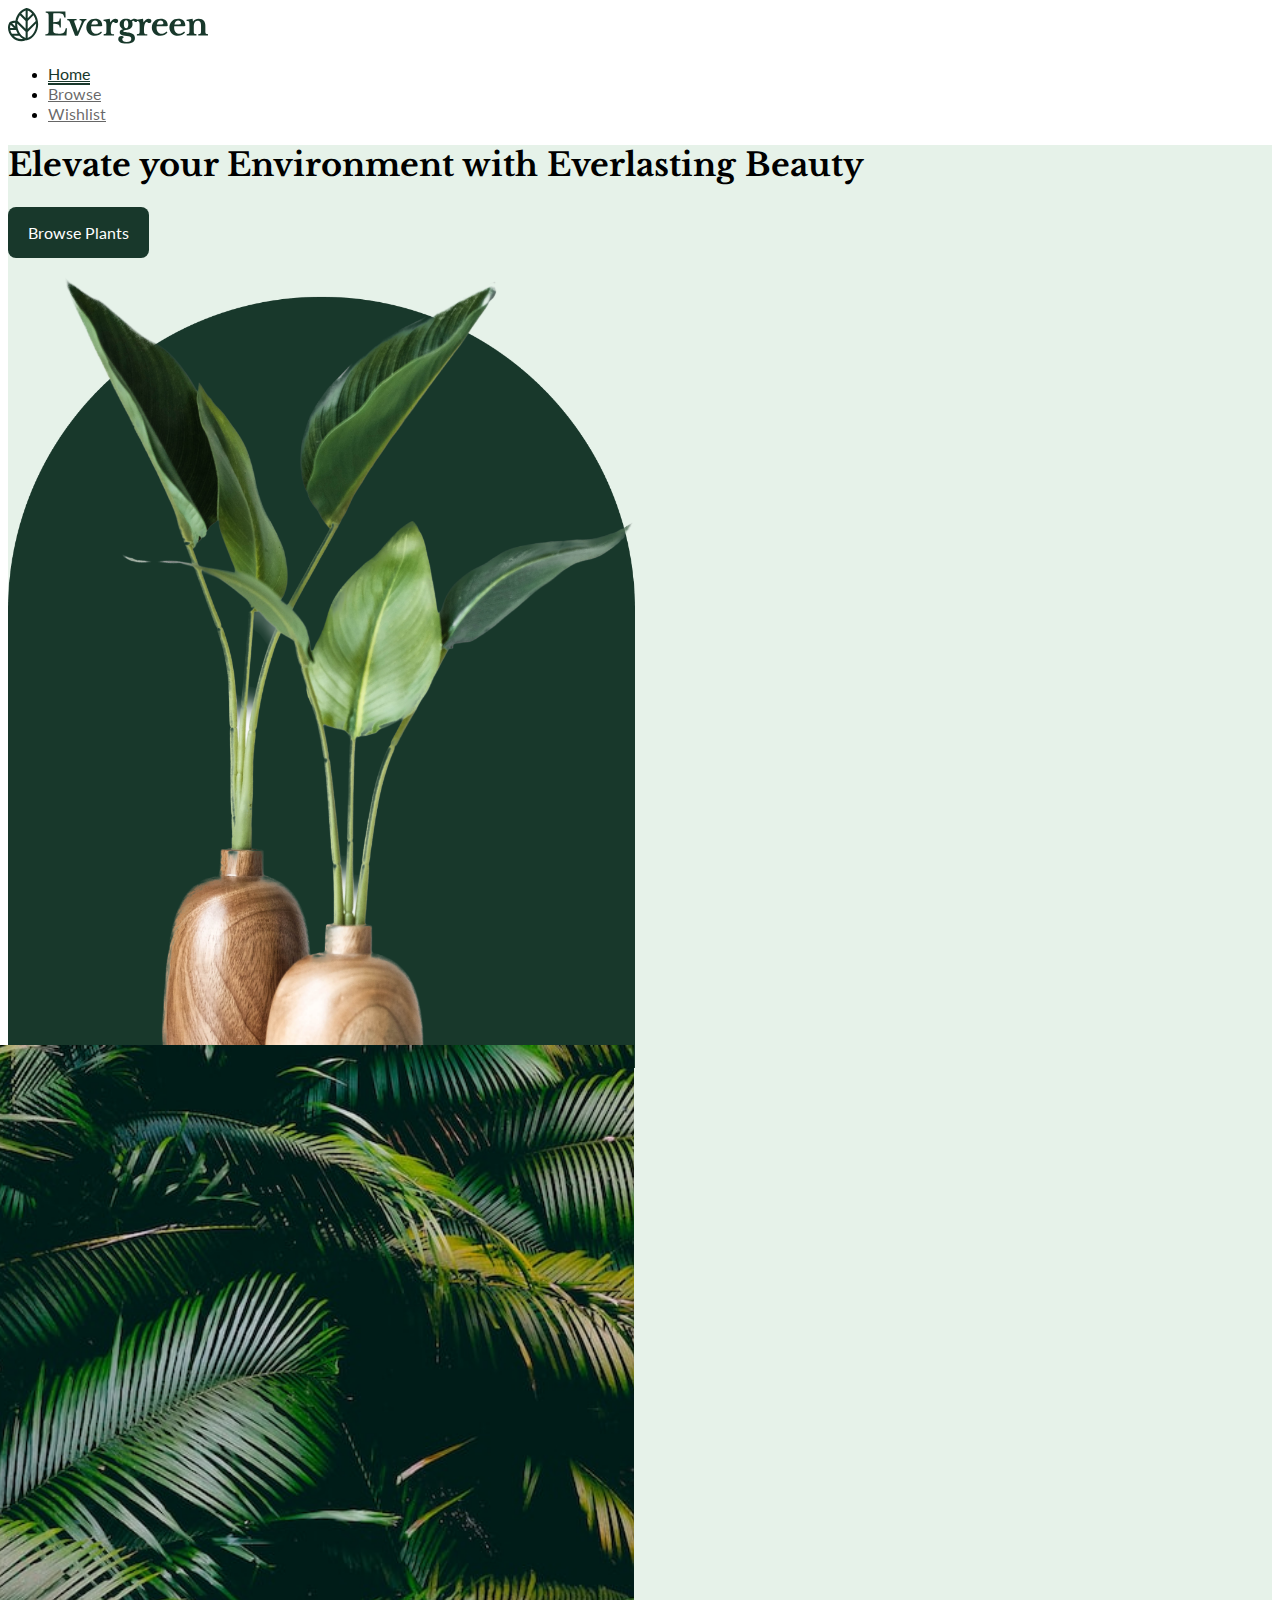
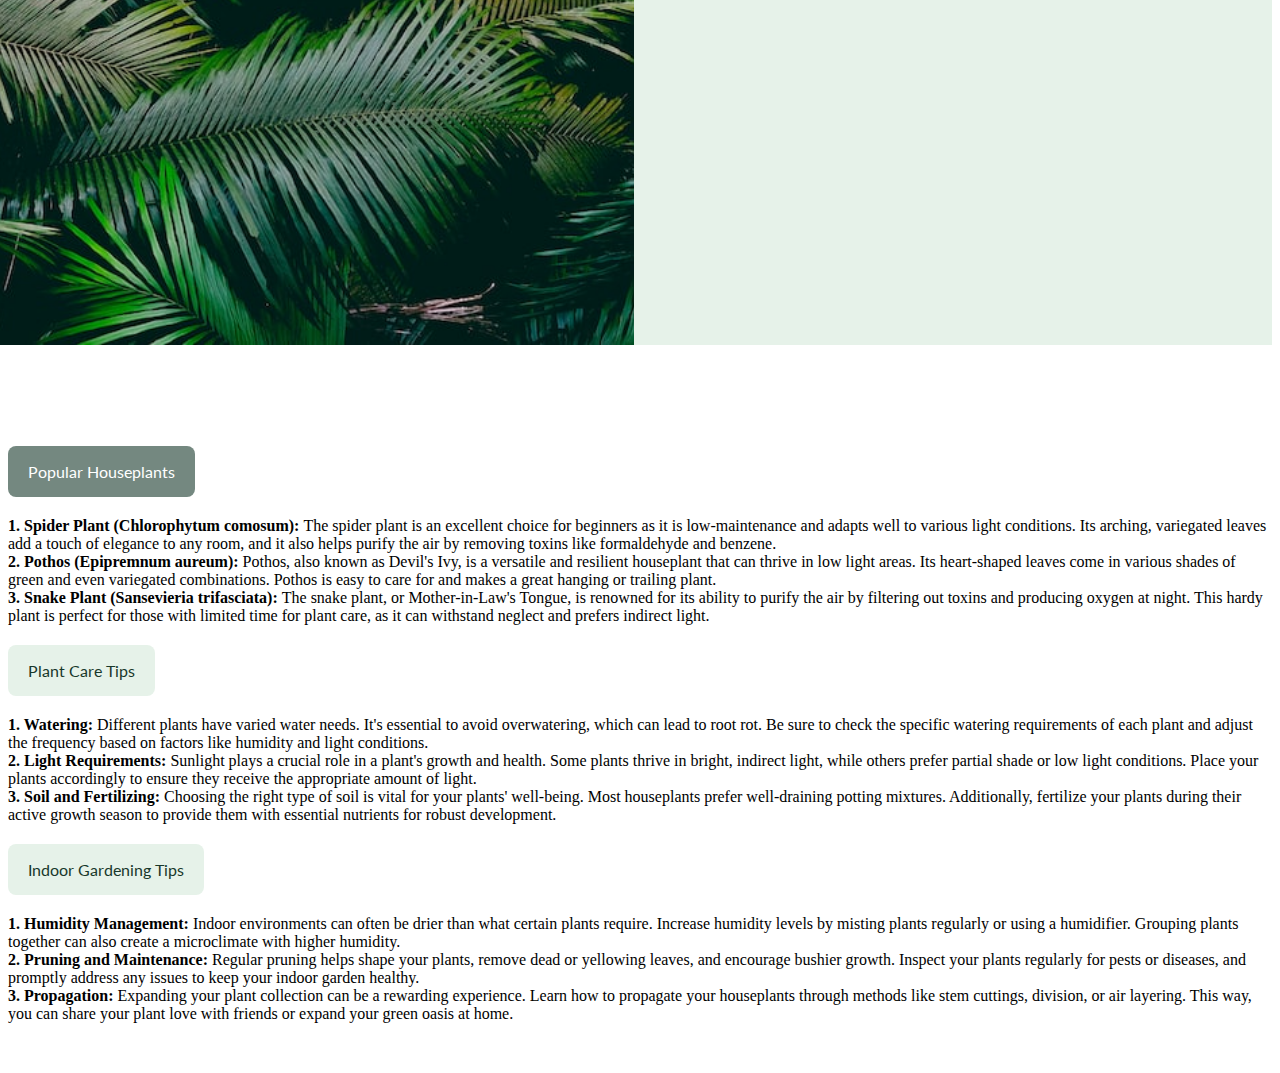
<file: index.html>
<!doctype html>
<html lang="en">
  <head>
    <meta charset="utf-8">
    <meta name="viewport" content="width=device-width, initial-scale=1">
    <title>Plant Shop</title>

    <!-- Css Links -->
    <link href="https://cdn.jsdelivr.net/npm/bootstrap@5.3.0/dist/css/bootstrap.min.css" rel="stylesheet" integrity="sha384-9ndCyUaIbzAi2FUVXJi0CjmCapSmO7SnpJef0486qhLnuZ2cdeRhO02iuK6FUUVM" crossorigin="anonymous">
    <link rel="stylesheet" href="css/main.css">
    
    <!-- JS Links -->
    <!-- JQuery -->
    <script src="https://ajax.googleapis.com/ajax/libs/jquery/3.7.0/jquery.min.js"></script>
    <script src="https://cdn.jsdelivr.net/npm/bootstrap@5.3.0/dist/js/bootstrap.bundle.min.js" integrity="sha384-geWF76RCwLtnZ8qwWowPQNguL3RmwHVBC9FhGdlKrxdiJJigb/j/68SIy3Te4Bkz" crossorigin="anonymous"></script>
    <script src="https://cdn.jsdelivr.net/npm/@popperjs/core@2.11.8/dist/umd/popper.min.js" integrity="sha384-I7E8VVD/ismYTF4hNIPjVp/Zjvgyol6VFvRkX/vR+Vc4jQkC+hVqc2pM8ODewa9r" crossorigin="anonymous"></script>
    <script src="js/main.js"></script>
    


</head>
    <body>
    <!-- ====================================================================================== -->
    <!-- NavBar -->
    <nav class="navbar fixed-top">
      <div class="container">

        <!-- Logo -->
        <a class="navbar-brand" href="#">
          <img src="assets/svgs/Logo.svg">
        </a>

          <ul class="nav">
            <li class="nav-item">
              <a class="nav-link active" aria-current="page" href="index.html">Home</a>
            </li>
            <li class="nav-item">
              <a class="nav-link" href="pages/browse.html">Browse</a>
            </li>
            <li class="nav-item">
              <a class="nav-link" href="pages/wishlist.html">Wishlist</a>
            </li>
          </ul>

      </div>
    </nav>
    
    <!-- Carousel -->
        <div id="carouselExample" class="carousel carousel-dark slide">
            <div class="carousel-inner">
                <!-- Slide 1 -->
                <div class="carousel-item active">
                    <div class="container">
                        <div class="row full-height">
                            <div class="col align-self-center">
                                <h1>Elevate your Environment with Everlasting Beauty</h1>
                                <button class="mt-4">Browse Plants</button>
                            </div>
                            <div class="col align-self-end">
                                <img src="assets/hero-image.png" class="hero-image">
                            </div>
                        </div>
                    </div>
                </div>
                <!-- Slide 2 -->
                <div class="carousel-item">
                    <div class="container">
                        <div class="row full-height">
                            <div class="col-4 align-self-center text-center">
                                <h1 class="text-show">Selections for any Environment</h1>
                            </div>
                            <div class="col-4 slider-con">
                                <img src="assets/plant homework carousel.jpg" class="full-height">
                            </div>
                            <div class="col-4 align-self-center text-center">
                                <p class="text-show">Family : Arecaceae</p>
                            </div>
                        </div>
                    </div>                    
                </div>
            </div>
            <button class="carousel-control-prev" type="button" data-bs-target="#carouselExample" data-bs-slide="prev">
                <span class="carousel-control-prev-icon" aria-hidden="true"></span>
                <span class="visually-hidden">Previous</span>
            </button>
            <button class="carousel-control-next" type="button" data-bs-target="#carouselExample" data-bs-slide="next">
                <span class="carousel-control-next-icon" aria-hidden="true"></span>
                <span class="visually-hidden">Next</span>
            </button>
        </div>



        <!-- ===================================================================================================================== -->
        <!-- Accordion -->
       <div class="container accord-con">
        <div class="accordion" id="accordionPanelsStayOpenExample">
            <div class="accordion-item">
              <h2 class="accordion-header">
                <button class="accordion-button" type="button" data-bs-toggle="collapse" data-bs-target="#panelsStayOpen-collapseOne" aria-expanded="true" aria-controls="panelsStayOpen-collapseOne">
                  Popular Houseplants
                </button>
              </h2>
              <div id="panelsStayOpen-collapseOne" class="accordion-collapse collapse show">
                <div class="accordion-body">
                  <strong>1. Spider Plant (Chlorophytum comosum): </strong>The spider plant is an excellent choice for beginners as it is low-maintenance and adapts well to various light conditions. Its arching, variegated leaves add a touch of elegance to any room, and it also helps purify the air by removing toxins like formaldehyde and benzene.<br>

                  <strong>2. Pothos (Epipremnum aureum): </strong>Pothos, also known as Devil's Ivy, is a versatile and resilient houseplant that can thrive in low light areas. Its heart-shaped leaves come in various shades of green and even variegated combinations. Pothos is easy to care for and makes a great hanging or trailing plant.<br>

                  <strong>3. Snake Plant (Sansevieria trifasciata): </strong>The snake plant, or Mother-in-Law's Tongue, is renowned for its ability to purify the air by filtering out toxins and producing oxygen at night. This hardy plant is perfect for those with limited time for plant care, as it can withstand neglect and prefers indirect light.
                </div>
              </div>
            </div>
            <div class="accordion-item">
              <h2 class="accordion-header">
                <button class="accordion-button collapsed" type="button" data-bs-toggle="collapse" data-bs-target="#panelsStayOpen-collapseTwo" aria-expanded="false" aria-controls="panelsStayOpen-collapseTwo">
                  Plant Care Tips
                </button>
              </h2>
              <div id="panelsStayOpen-collapseTwo" class="accordion-collapse collapse">
                <div class="accordion-body">
                  <strong>1. Watering:</strong> Different plants have varied water needs. It's essential to avoid overwatering, which can lead to root rot. Be sure to check the specific watering requirements of each plant and adjust the frequency based on factors like humidity and light conditions.<br>

                  <strong>2. Light Requirements:</strong> Sunlight plays a crucial role in a plant's growth and health. Some plants thrive in bright, indirect light, while others prefer partial shade or low light conditions. Place your plants accordingly to ensure they receive the appropriate amount of light.<br>

                  <strong>3. Soil and Fertilizing:</strong> Choosing the right type of soil is vital for your plants' well-being. Most houseplants prefer well-draining potting mixtures. Additionally, fertilize your plants during their active growth season to provide them with essential nutrients for robust development.
                </div>
              </div>
            </div>
            <div class="accordion-item">
              <h2 class="accordion-header">
                <button class="accordion-button collapsed" type="button" data-bs-toggle="collapse" data-bs-target="#panelsStayOpen-collapseThree" aria-expanded="false" aria-controls="panelsStayOpen-collapseThree">
                  Indoor Gardening Tips
                </button>
              </h2>
              <div id="panelsStayOpen-collapseThree" class="accordion-collapse collapse">
                <div class="accordion-body">
                  <strong>1. Humidity Management:</strong> Indoor environments can often be drier than what certain plants require. Increase humidity levels by misting plants regularly or using a humidifier. Grouping plants together can also create a microclimate with higher humidity.<br>

                  <strong>2. Pruning and Maintenance:</strong> Regular pruning helps shape your plants, remove dead or yellowing leaves, and encourage bushier growth. Inspect your plants regularly for pests or diseases, and promptly address any issues to keep your indoor garden healthy.<br>

                  <strong>3. Propagation:</strong> Expanding your plant collection can be a rewarding experience. Learn how to propagate your houseplants through methods like stem cuttings, division, or air layering. This way, you can share your plant love with friends or expand your green oasis at home.
                </div>
              </div>
            </div>
          </div>
       </div>
  </body>
</html>
</file>
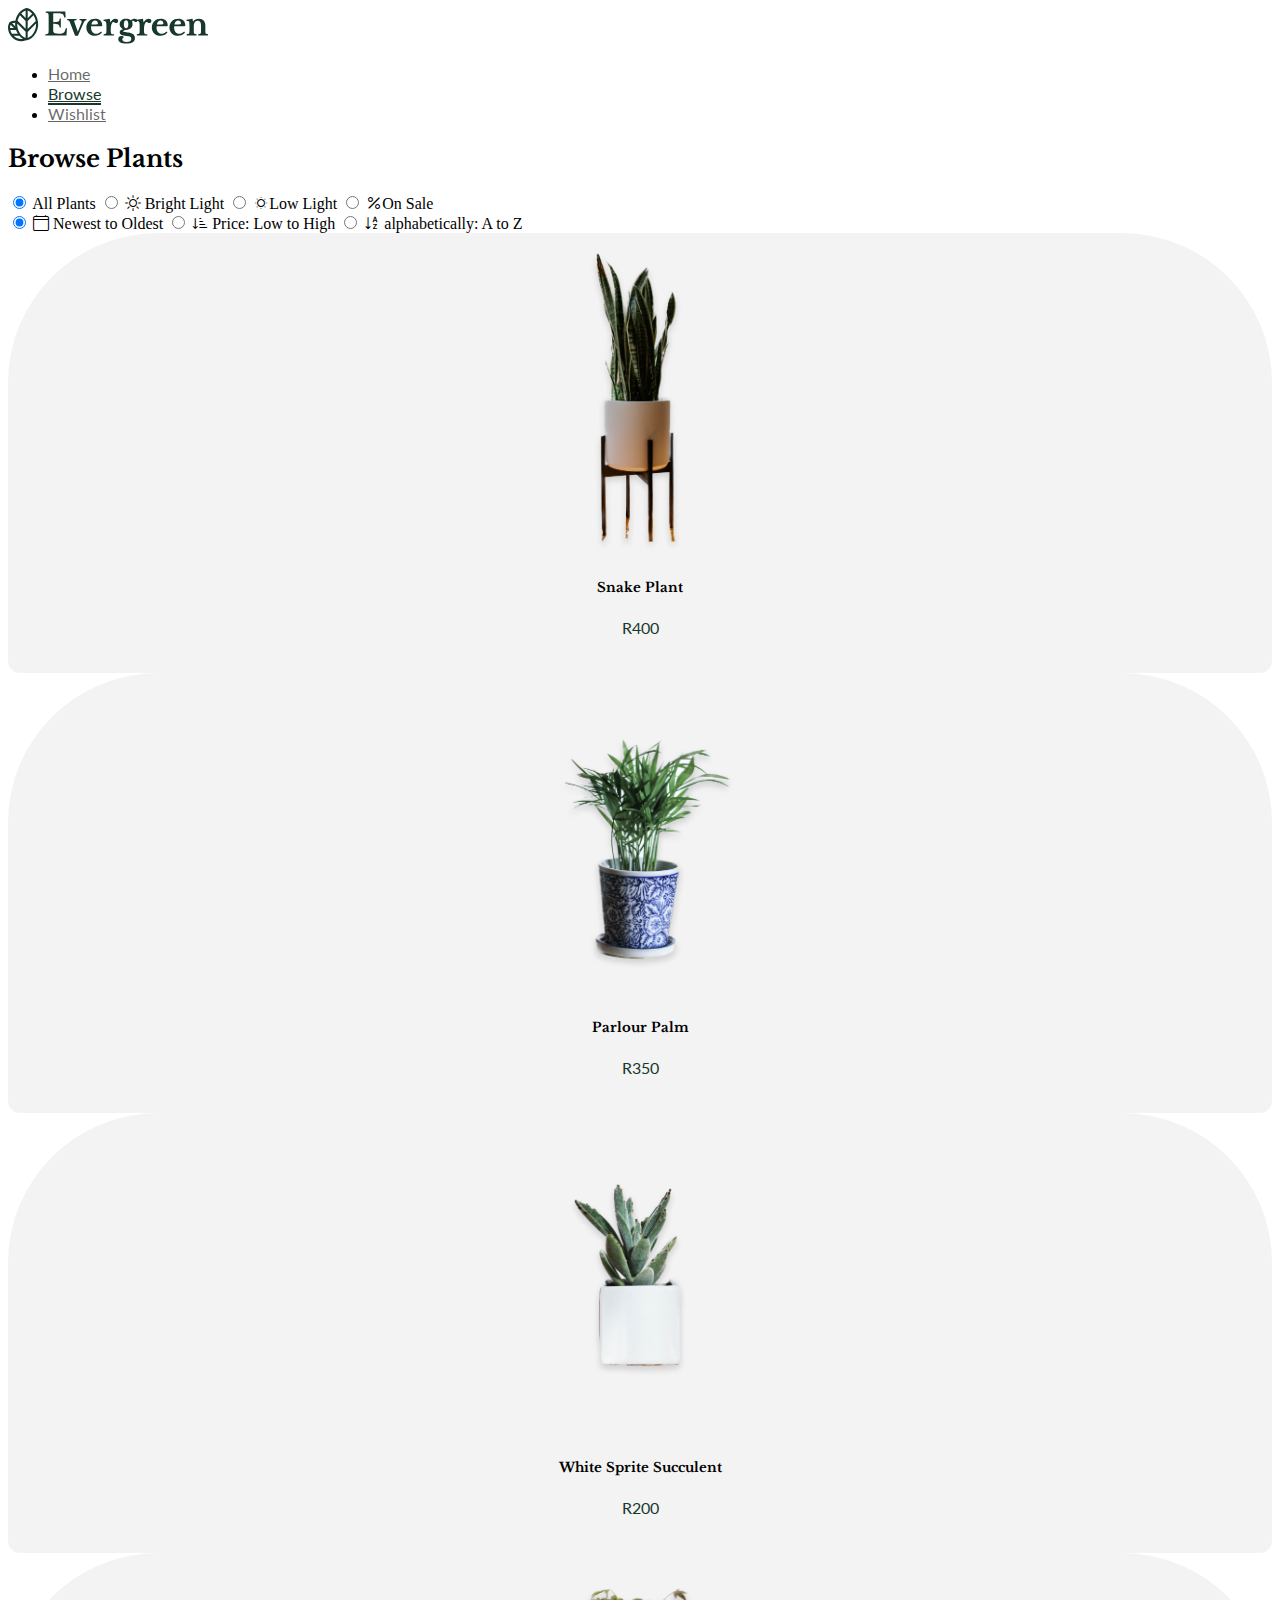
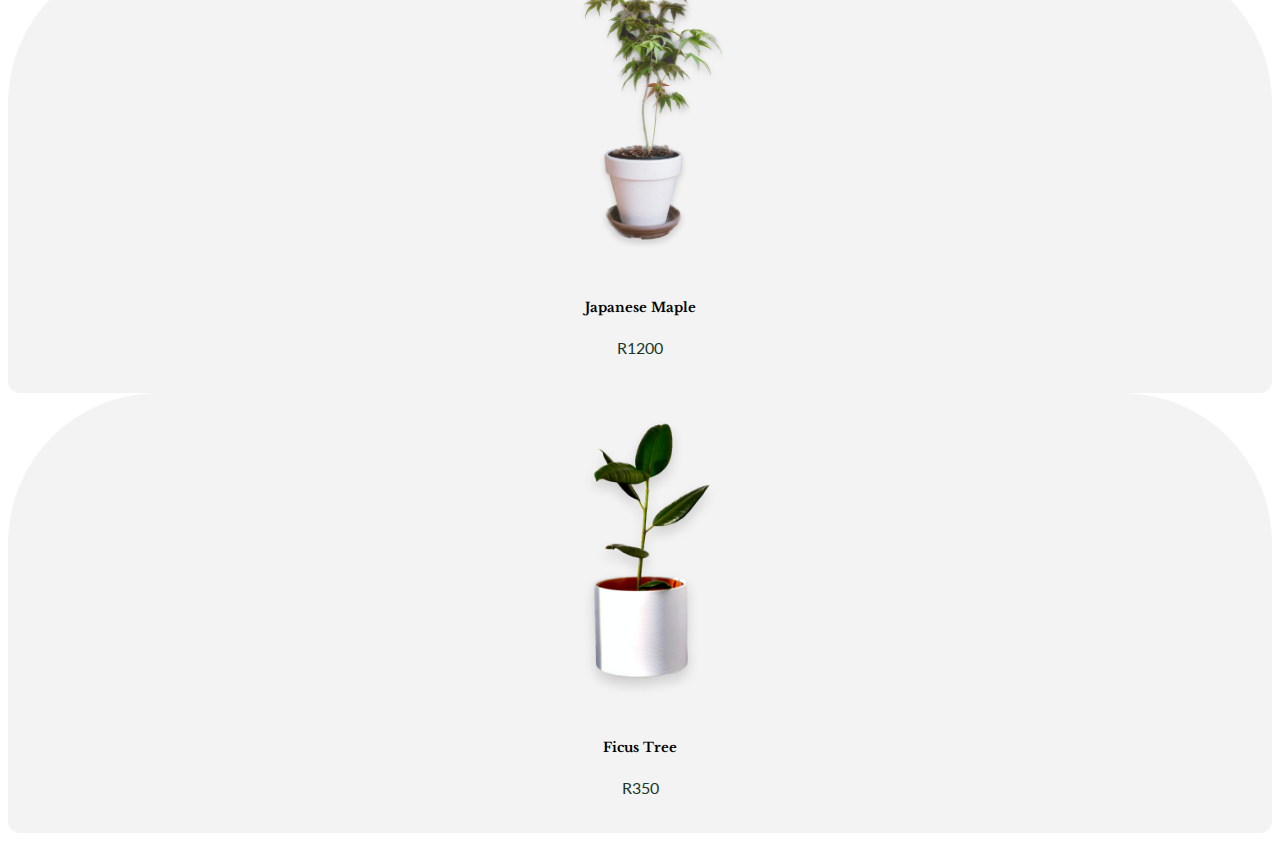
<file: pages/browse.html>
<!doctype html>
<html lang="en">
  <head>
    <meta charset="utf-8">
    <meta name="viewport" content="width=device-width, initial-scale=1">
    <title>Plant Shop - Browse</title>

    <!-- Css Links -->
    <link href="https://cdn.jsdelivr.net/npm/bootstrap@5.3.0/dist/css/bootstrap.min.css" rel="stylesheet" integrity="sha384-9ndCyUaIbzAi2FUVXJi0CjmCapSmO7SnpJef0486qhLnuZ2cdeRhO02iuK6FUUVM" crossorigin="anonymous">
    <link rel="stylesheet" href="../css/main.css">
    
    <!-- JS Links -->
    <!-- JQuery -->
    <script src="https://ajax.googleapis.com/ajax/libs/jquery/3.7.0/jquery.min.js"></script>
    <script src="https://cdn.jsdelivr.net/npm/bootstrap@5.3.0/dist/js/bootstrap.bundle.min.js" integrity="sha384-geWF76RCwLtnZ8qwWowPQNguL3RmwHVBC9FhGdlKrxdiJJigb/j/68SIy3Te4Bkz" crossorigin="anonymous"></script>
    <script src="https://cdn.jsdelivr.net/npm/@popperjs/core@2.11.8/dist/umd/popper.min.js" integrity="sha384-I7E8VVD/ismYTF4hNIPjVp/Zjvgyol6VFvRkX/vR+Vc4jQkC+hVqc2pM8ODewa9r" crossorigin="anonymous"></script>
    <script src="../js/main.js"></script>
    


</head>
    <body>
    <!-- ====================================================================================== -->
    <!-- NavBar -->
    <nav class="navbar fixed-top">
      <div class="container">

        <!-- Logo -->
        <a class="navbar-brand" href="#">
          <img src="../assets/svgs/Logo.svg">
        </a>

          <ul class="nav">
            <li class="nav-item">
              <a class="nav-link" aria-current="page" href="../index.html">Home</a>
            </li>
            <li class="nav-item">
              <a class="nav-link active" href="browse.html">Browse</a>
            </li>
            <li class="nav-item">
              <a class="nav-link" href="wishlist.html">Wishlist</a>
            </li>
          </ul>

      </div>
    </nav>
<!-- ===================================================================================================================== -->
<!--Cards  -->

    <div class="container mt-5 pt-5">

      <!-- Header -->
      <h2>Browse Plants</h2>

      <!-- ======================================================================= -->
      <!-- Filters -->
      <div class="row">
        <div class="btn-group col-auto" role="group" aria-label="Basic radio toggle button group">
          <input type="radio" class="btn-check" name="filterRadio" id="allPlantsFilter" value="" autocomplete="off" checked>
          <label class="btn btn-outline-success" for="allPlantsFilter">All Plants</label>
        
          <input type="radio" class="btn-check" name="filterRadio" id="brightLightFilter" value="bright" autocomplete="off">
          <label class="btn btn-outline-success" for="brightLightFilter"> <i class="bi bi-brightness-high"></i> Bright Light </label>
        
          <input type="radio" class="btn-check" name="filterRadio" id="lowLightFilter" value="low" autocomplete="off">
          <label class="btn btn-outline-success" for="lowLightFilter"><i class="bi bi-brightness-low"></i>Low Light</label>

          <input type="radio" class="btn-check" name="filterRadio" id="onSaleFilter" value="sale" autocomplete="off">
          <label class="btn btn-outline-success" for="onSaleFilter"><i class="bi bi-percent"></i>On Sale</label>
        </div>

        <!-- Sort Radio Buttons -->
        <div class="btn-group col-auto" role="group" aria-label="Basic radio toggle button group">
          <input type="radio" class="btn-check" name="sortRadio" id="defaultSort" value="date added" autocomplete="off" checked>
          <label class="btn btn-outline-secondary" for="defaultSort"> <i class="bi bi-calendar4"></i> Newest to Oldest</label>
        
          <input type="radio" class="btn-check" name="sortRadio" id="priceSort" value="low to high" autocomplete="off">
          <label class="btn btn-outline-secondary" for="priceSort"> <i class="bi bi-sort-down-alt"></i> Price: Low to High </label>
          
          <input type="radio" class="btn-check" name="sortRadio" id="alphaSort" value="alphabetically" autocomplete="off">
          <label class="btn btn-outline-secondary" for="alphaSort"> <i class="bi bi-sort-alpha-down"></i> alphabetically: A to Z </label>
        </div>
      </div>


      <!-- Row contains list of plant cards -->
      <div class="row py-5 gy-5" id="plantsContainer">
        <!-- Plant Card appended here -->

          
      </div>
    </div>


    <!-- Browse plant card template -->
    <template id="plantCardTemplate">
      <div class="col-4">
        <!-- Card code -->
        <div class="card">
          <img src="../assets/plant1.png" class="card-img-top" alt="...">
            <div class="card-body">
              <h5 class="card-title" id="nameText">Ficus Tree</h5>
              <p class="card-text" id="price">R250</p>
              <p class="card-text desc" id="descr">Lorem ipsum dolor sit amet, consectetur adipisicing elit. Libero repudiandae omnis autem repellat expedita sit ipsam sed veritatis, dolorem quia facilis mollitia at iure perferendis tempore, voluptate ullam cupiditate sint!</p>
              <p class="card-text desc" id="originTemp">12</p>
            </div>
        </div>
              <!-- Card end -->
        </div>
    </template>
  </body>
</html>
</file>
<file: css/main.css>
@import  url( https://fonts.googleapis.com/css2?family=Lato&family=Libre+Baskerville:wght@700&display=swap);
@import url( https://cdn.jsdelivr.net/npm/bootstrap-icons@1.10.5/font/bootstrap-icons.css);


/* ============================================ */
/* Global Styles */

h1,h2,h3,h4,h5,h6{
    font-family: 'Libre Baskerville', serif;
}

p{
    font-family: 'Lato', sans-serif;
}



.full-height{
    height: 100vh ;
}


/* ============================================ */
/* Components */
/* Navigation */

.nav-link{
    font-family: 'Lato', sans-serif;
    color: rgba(0,0,0,0.6);
}

.nav-link:hover{
    color: #18382b;
}

.nav-link.active{
    color: #18382b;
    border-bottom: 2px solid #18382b;
}



/* Carousel */
button{
    border: none;
    padding: 16px 20px;
    border-radius: 8px;
    background-color: #18382b;
    font-family: 'Lato', sans-serif;
    font-size: 16px;
    color: #ffffff;
}

.carousel-item{
    background-color: #e6f2e9;
}

.carousel-control-next, .carousel-control-prev{
    top: auto;
    right: auto;
    left: 24px;
    bottom: 24px;
    width: auto;
    background-color: #ffffff;
    padding: auto;
    border-radius: 50%;
}
.carousel-control-next{
    left: 84px;
}
/* ================================================================================= */
/* Accordion Components */
.accord-con{
    margin-top: 50px;
    margin-bottom: 50px;
}

.accordion-button:not(.collapsed) {
    background-color: rgba(24,56,43,0.6);
    color: white;
}

.accordion-button {
    color: #18382b;
    background-color: #e6f2e9;
    font-family: 'Lato', sans-serif;
    font-size: 16px;
}

.accordion-button::after {
    background-image: url(../assets/svgs/radish-svgrepo-com.svg);
}

.accordion-button:not(.collapsed)::after{
    background-image: url(../assets/svgs/radish-svgrepo-com.svg);
}



/* Card */
.card{
    border-radius: 150px 150px 12px 12px;
    background-color: #f3f3f3;
    text-align: center;
    height: 440px;
    border: none;
}

.card-img-top{
    width: auto;
    height: 320px;
    margin: auto;
    transition: all 0.3s cubic-bezier(0.075, 0.82, 0.165, 1);
}

.card-img-top.small{
    height: 200px;
}

.card-text{
    color: #18382b;
}

/* ========================================================================================================== */
/* Table components */

.table-img{
    width: auto;
    height: 160px;
    margin: auto;
    border-radius: 50px;
}

th,td{
    color: #18382b;
    font-family: 'Lato', sans-serif;
    font-size: 18px;
    vertical-align: middle;
}

.wishlist-head{
    font-family: 'Libre Baskerville', serif;
    font-size: 24px;
}

.remove{
    background-image: url(../assets/svgs/minus-sign-of-a-line-in-horizontal-position-svgrepo-com.svg);
    background-position: center;
    background-size: 25px;
    background-repeat: no-repeat;
    transition: all 1s;
}

.remove:hover{
    background-image: url(../assets/svgs/multiply-svgrepo-com.svg);
    background-position: center;
    background-size: 30px;
    background-repeat: no-repeat;
}



/* Home Page */
.hero-image{
    height: 90vh;
    position: relative;
    bottom: -100px;
}


.slider-con{
    height: 100vh;
    width: 66%;
    margin-left: -16.5%;
    overflow: hidden;
   position: relative;
}


/* Wishlist page */
</file>
